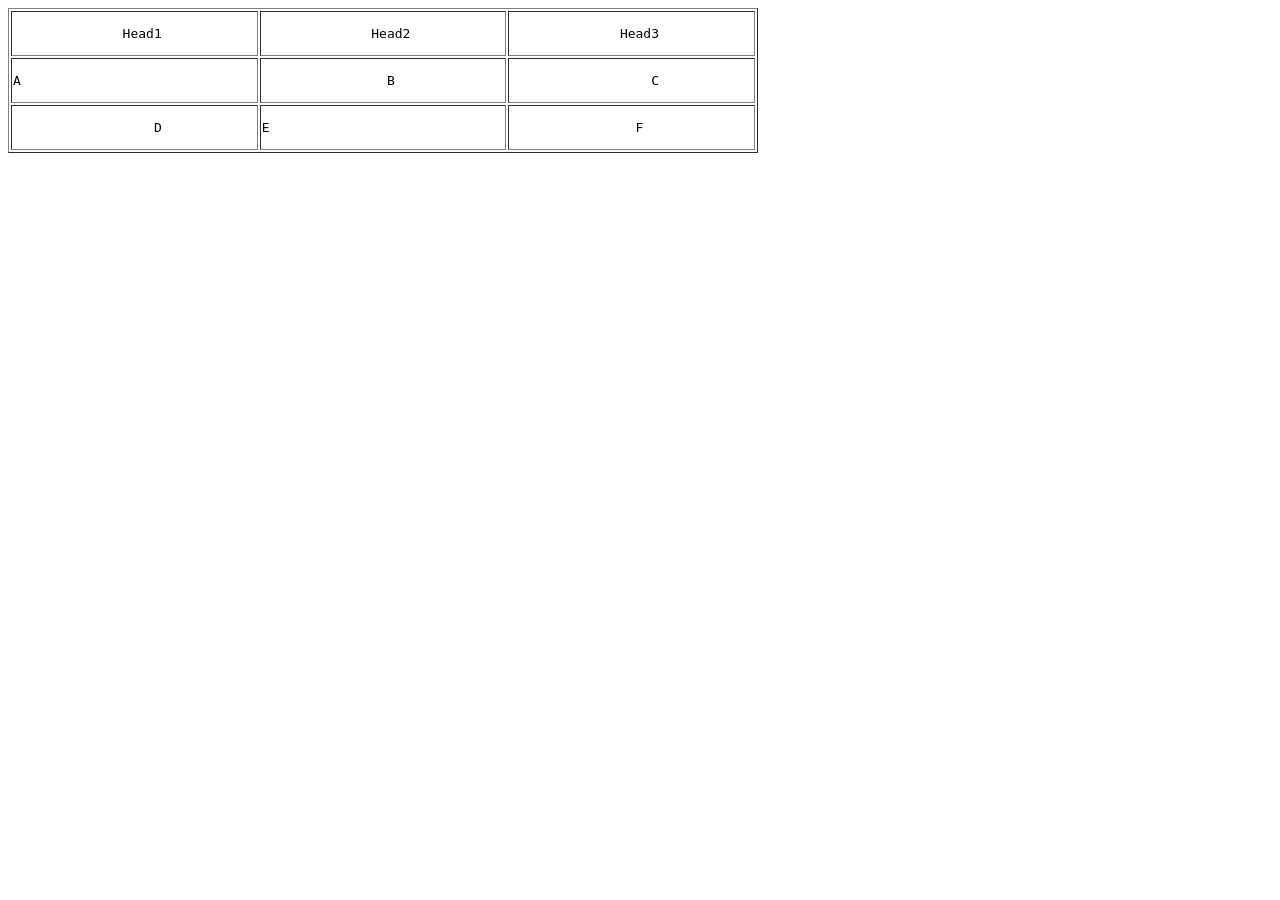
<file: i4-frame2.html>
<!DOCTYPE HTML PUBLIC "-//W3C//DTD HTML 4.01//EN" 
  "http://www.w3.org/TR/html4/strict.dtd">
<html>
 <head>
  <meta http-equiv="Content-Type" content="text/html; charset=utf-8">
  <title>фрейм 1</title>
 </head>
 <body>
  <table width=750 BORDER=1>
    <tr><td><pre>              Head1</pre><td><pre>              Head2</pre></td><td><pre>              Head3</pre></td></tr>
    <tr><td><pre>A</pre></td><td><pre>                B</pre></td><td><pre>                  C</pre></td></tr>
    <tr><td><pre>                  D</pre></td><td><pre>E</pre></td><td><pre>                F</pre></td></tr>
    </table>
 </body>
</html>
</file>
